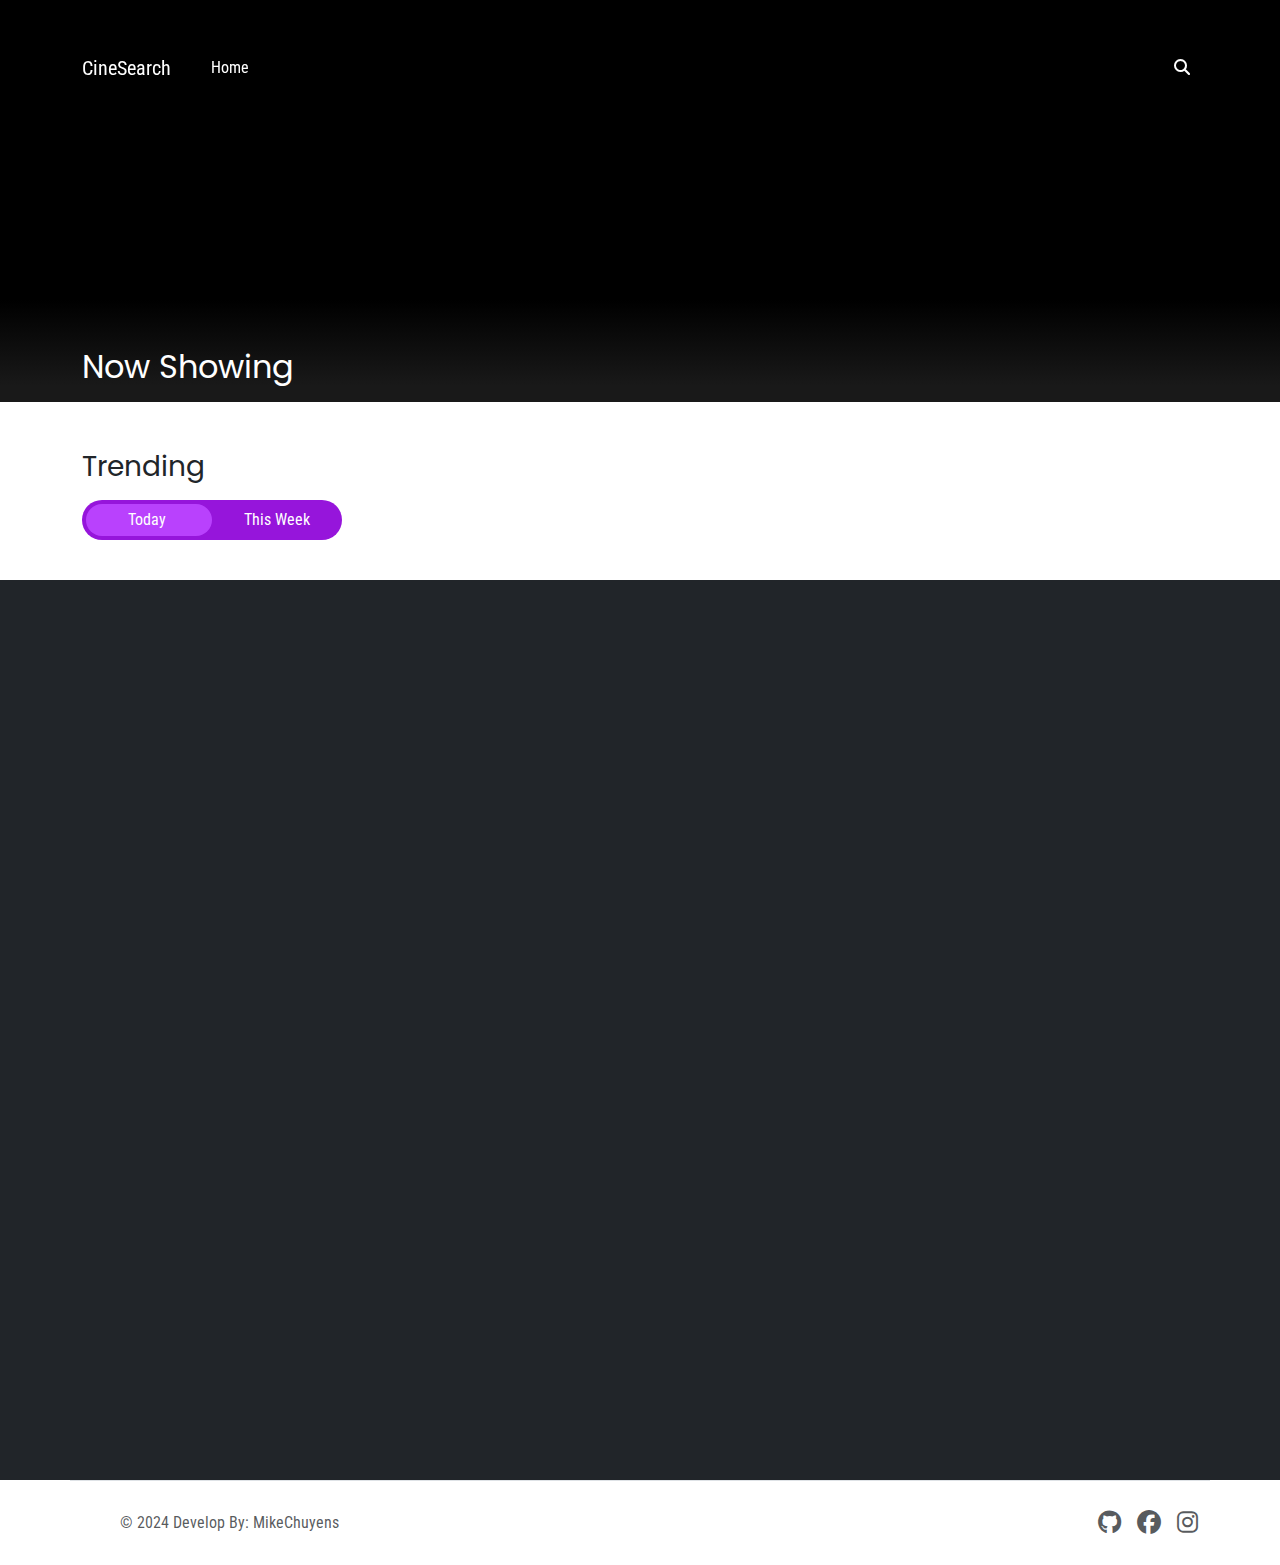
<file: index.html>
<!DOCTYPE html>
<html lang="en" data-style="dark">

<head>
	<meta charset="UTF-8" />
	<meta http-equiv="X-UA-Compatible" content="IE=edge" />
	<meta name="viewport" content="width=device-width, initial-scale=1.0" />
	<title>CineSearch</title>
	<link rel="shortcut icon" href="assets/images/logo/icon.png" type="image/x-icon">
	<link href="https://cdnjs.cloudflare.com/ajax/libs/bootstrap/5.3.3/css/bootstrap.min.css" rel="stylesheet">
	<link rel="stylesheet" href="assets/css/owl.carousel.css">
	<link rel="stylesheet" href="assets/css/owl.theme.default.css">

	<link rel="stylesheet" href="assets/css/style.css" />
	<link rel="stylesheet" href="https://cdnjs.cloudflare.com/ajax/libs/font-awesome/6.7.1/css/all.min.css">

</head>

<style>
	.owl-theme .owl-controls .owl-page {
    display: inline-block;
}
.owl-theme .owl-controls .owl-page span {
    background: none repeat scroll 0 0 #869791;
    border-radius: 20px;
    display: block;
    height: 12px;
    margin: 5px 7px;
    opacity: 0.5;
    width: 12px;
}
	.progress-container {
  position: relative;
  display: inline-block;
  text-align: center;
}

.progress-ring {
  transform: rotate(-90deg);
}

.progress-ring__circle {
  stroke-dasharray: 314; /* Circumference of the circle (2 * pi * radius) */
  stroke-dashoffset: 94.2; /* Adjust this value to set the percentage */
  transition: stroke-dashoffset 1s;
}

.progress-text {
  position: absolute;
  top: 30%;
  left: 30%;
font-size: 10px;

}
.ratingCircle{
	bottom: 0;
}
</style>
<body>


	<nav class="navbar navbar-expand-lg  pt-5 bg-transparent navbar-dark fixed-top navbar-custom">
		<div class="container-fluid container-md">
			<a class="navbar-brand" href="javascript:void(0)">CineSearch</a>
			<button class="navbar-toggler" type="button" data-bs-toggle="collapse" data-bs-target="#navbar-ex-5" id="">
				<span class="navbar-toggler-icon"></span>
			</button>

			<div class="collapse navbar-collapse ms-3" id="navbar-ex-5">
				<ul class="navbar-nav ">
					<li class="nav-item ">
						<a class="nav-link text-white" href="/"><i class="tf-icons navbar-icon bx bx-user"></i>
							Home
						</a>
					</li>

				</ul>

				<ul class="navbar-nav text-white ms-auto">
					<li class="nav-item dropdown has-megamenu">
						<a class="nav-link text-white dropdown" href="#" data-bs-toggle="dropdown" id="toggleMenu">
							<i class="fa-solid fa-magnifying-glass"></i>
						</a>
						<div class="dropdown-menu megamenu  rounded-0 dropdown_menu--animated dropdown_menu-7 "
							role="menu">
							<div class="container">
								<div class="input-group border-0">
									<span class="input-group-text border-0 bg-transparent" id="basic-addon1"><i
											class="fa-solid fa-magnifying-glass"></i></span>
									<input type="search" id="searchMovie" class="form-control searchMovie border-0"
										placeholder="Search for a movie, tv show, person..." aria-label="Username"
										aria-describedby="basic-addon1" onchange="return searchMovie()">
								</div>
							</div>
						</div> <!-- dropdown-mega-menu.// -->
					</li>
				</ul>
			</div>
		</div>
	</nav>

	<section class="hero">
		<div id="carouselExample" class="carousel slide carousel-fade container " data-bs-ride="carousel">
			<ol id="carousel-indicators" class="carousel-indicators "></ol>
			<div class="carousel-inner" style="margin-top: 200px;">
				<div class="row text-white" id="hero-carousel"></div>
			</div>
		</div>
	</section>

	<section class="nowShowing">
		
		  
		<div class="container pt-5 text-center text-md-start">
			<h2 class="section-title mb-3 text-white">Now Showing </h2>
			<div class="position-relative">


				<div class="owl-carousel mny position-relative mb-3" id="showingList">
				</div>
			</div>

		</div>


	</section>

	<section class="trending bg-white pt-5 pb-3 ">
		<div class="container  text-center text-md-start">
			<h3 class="section-title mb-3 text-dark">Trending </h3>
			<div class="d-flex justify-content-center justify-content-md-start">
				<label for="filter" class="switch mb-4" aria-label="Toggle Filter">
					<input type="checkbox" id="filter" />
					<span id="todayText">Today</span>
					<span id="weekText">This Week</span>
				</label>
			</div>

			<div class="position-relative bg-white">
				<div class="preloader text-center d-none" id="loaderTrending">
					<div class="loader mb-3"></div>
					<p>Loading</p>
				</div>
				<div class="owl-carousel position-relative mb-4" id="trending-results">
				</div>
			</div>

		</div>


	</section>

	<section class="vh-100 bg-dark ">

	</section>
	<!-- <section class="vh-100 bg-white ">
		<div class="container"> 

			<div id="showingList"></div>
		</div>
	</section> -->


	<!-- Modal -->
	<div class="modal fade" id="movieTrailer" tabindex="-1" aria-labelledby="exampleModalLabel" aria-hidden="true">
		<div class="modal-dialog modal-dialog-centered modal-xl">
			<div class="modal-content rounded-0 pb-0 bg-black ">
				<div class="modal-header border-0 text-white">
					<h1 class="modal-title fs-3" id="MTTrailer"></h1>
					<button type="button" class="btn-close" data-bs-dismiss="modal" aria-label="Close"></button>
				</div>
				<div class="modal-body p-2">

					<div class="ratio ratio-16x9 modalTrailerContainer">
						<iframe id="trailerVideo" src="" frameborder="0"
							allow="accelerometer; autoplay; clipboard-write; encrypted-media; gyroscope; picture-in-picture"
							allowfullscreen>
						</iframe>
					</div>
				</div>
			</div>
		</div>
	</div>

	
	<footer class="bg-white">
		<div class="container d-flex flex-wrap container justify-content-between align-items-center py-4 border-top">
			<div class="col-md-4 d-flex align-items-center">
				<a href="/" class="mb-3 me-2 mb-md-0 text-body-secondary text-decoration-none lh-1">
				  <svg class="bi" width="30" height="24"><use xlink:href="#bootstrap"></use></svg>
				</a>
				<span class="mb-3 mb-md-0 text-body-secondary">© 2024 Develop By: MikeChuyens</span>
			  </div>
		  
			  <ul class="nav col-md-4 justify-content-end list-unstyled d-flex">
				<li class="ms-3"><a class="text-body-secondary fs-4" href="#"><i class="fa-brands fa-github"></i></a></li>
				<li class="ms-3"><a class="text-body-secondary fs-4" href="#"><i class="fa-brands fa-facebook"></i></a></li>
				<li class="ms-3"><a class="text-body-secondary fs-4" href="#"><i class="fa-brands fa-instagram"></i></a></li>
			  </ul>
		</div>
	  </footer>

	<script src="https://cdnjs.cloudflare.com/ajax/libs/jquery/3.7.1/jquery.min.js"></script>
	<script src="https://cdnjs.cloudflare.com/ajax/libs/popper.js/2.9.2/umd/popper.min.js"></script>
	<script src="https://cdnjs.cloudflare.com/ajax/libs/bootstrap/5.3.3/js/bootstrap.min.js"></script>
	<script src="assets/js/owl.carousel.js"></script>

	<script src="assets/js/mega-dropdown.js"></script>
	<!-- <script src="assets/js/main.js"></script> -->
	<script src="assets/js/api.js"></script>
	<script>
		$(document).ready(function () {


			let isProcessing = false; // Prevent multiple rapid triggers

			// Ensure clicks on both text and checkbox trigger toggle
			$('#todayText, #weekText, #filter').on('click', function (e) {
				$('#loaderTrending').addClass('d-none');

				if (isProcessing) return; // Prevent multiple triggers during processing

				// Determine if the checkbox should toggle
				const checkbox = $('#filter');
				const isChecked = checkbox.prop('checked');

				if (e.target.id === 'todayText' && !isChecked) {
					// Prevent redundant toggle when clicking the active text
					return;
				} else if (e.target.id === 'weekText' && isChecked) {
					// Prevent redundant toggle when clicking the active text
					return;
				}

				// Process the toggle
				isProcessing = true;

				checkbox.prop('checked', !isChecked); // Toggle the state
				if (!isChecked) {
					$('#loaderTrending').removeClass('d-none');
					fetchTrendingThisWeek();
					setTimeout(() => {
						$('#loaderTrending').addClass('d-none');

					}, 2000)
				} else {
					$('#loaderTrending').removeClass('d-none');
					fetchTrendingToday();
					setTimeout(() => {
						$('#loaderTrending').addClass('d-none');

					}, 2000)
				}
				isProcessing = false; // Reset flag
				// Adjust delay as needed
			});
		})


		const navbar = document.querySelector('.navbar-custom');
		const dropdown = document.querySelector('#toggleMenu');

		dropdown.addEventListener('show.bs.dropdown', () => {
			navbar.classList.add('bg-dark', 'navbar-light');
			navbar.classList.remove('navbar-light', 'bg-transparent');
		});

		dropdown.addEventListener('hide.bs.dropdown', () => {
			navbar.classList.add('bg-transparent', 'navbar-light');
			navbar.classList.remove('bg-dark', 'navbar-light');
		});

		$('#movieTrailer').on('hidden.bs.modal', function (e) {
			document.getElementById('trailerVideo').src = '';
		})
	</script>

	<script>
		

		document.addEventListener('scroll', () => {
			const navbar = document.querySelector('.navbar');
			if (window.scrollY > 50) {
				navbar.classList.add('scrolled','p-3'); // Add both classes
				navbar.classList.remove('pt-5'); // Remove p-5 class
			} else {
				navbar.classList.remove('scrolled','p-3'); // Remove scrolled class
				navbar.classList.add('pt-5'); // Add p-5 class
			}
		});



		function openTrailerModal(MovieTrailerTitle) {
			$('#movieTrailer').modal('show');
			$('#MTTrailer').text(MovieTrailerTitle);
		}

		document.addEventListener("DOMContentLoaded", function () {
			document.querySelectorAll('.dropdown-menu').forEach(function (element) {
				element.addEventListener('click', function (e) {
					e.stopPropagation();
				});
			})
		});

		// function searchMovie() {
		// 	const param1 = $('#searchMovie').val();
		// 	const newPageUrl = `search_result.html?param1=${encodeURIComponent(param1)}`;

		// 	// Redirect to the new page
		// 	window.location.href = newPageUrl;
		// }
	</script>

</body>

</html>
</file>
<file: assets/css/style.css>
@import url('https://fonts.googleapis.com/css2?family=Iceland&family=Montserrat:ital,wght@0,100..900;1,100..900&family=Poppins:ital,wght@0,100;0,200;0,300;0,400;0,500;0,600;0,700;0,800;0,900;1,100;1,200;1,300;1,400;1,500;1,600;1,700;1,800;1,900&family=Roboto+Condensed:ital,wght@0,100..900;1,100..900&display=swap');

:root {
    --mny-black:#191919;
    --mny-pureblack:#000000;

    --mny-purple: #b941fd;
    --mny-dark-purple: #9615db;

    --mny-red: #e74c3c;
    --mny-dark-red: #c0392b;

    --mny-orange: #e67e22;
    --mny-dark-orange: #d35400;

    --mny-dark: #596174;
    --mny-darker: #303a52;

    --mny-light: #ecf0f1;
    --mny-dark-light: #bdc3c7;

    --mny-green: #1abc9c;
    --mny-dark-green: #16a085;

    --mny-gray: #95a5a6;
    --mny-dark-gray: #7f8c8d;

    --mny-blue: #3498db;
    --mny-dark-blue: #2980b9;

    --mny-gradient-bluegreen: linear-gradient(to right, var(--mny-dark-blue), var(--mny-green));
    --mny-gradient-purple: linear-gradient(to right, var(--mny-dark-purple), var(--mny-purple));
    --mny-gradient-blue: linear-gradient(to right, var(--mny-dark-blue), var(--mny-blue));

    --mny-font-robot: 'Roboto Condensed', sans-serif;
    --mny-font-mont: 'Montserrat', sans-serif;
    --mny-font-poppins: 'Poppins', sans-serif;
}

*,
*::before,
*::after {
    padding: 0;
    margin: 0;
    box-sizing: border-box;

}

body {
    background:var(--mny-black);
    font-family: var(--mny-font-robot);
}
.mny-text-primary{
    color: var(--mny-dark-purple) !important;
}

.mny-gradient-purple {
    background: var(--mny-gradient-purple);
}

.mny-gradient-bluegreen {
    background: var(--mny-gradient-bluegreen);
}

.mny-purple {
    background-color: var(--mny-dark-purple);
    color: var(--mny-light);
}

.navbar {
    transition: background-color 0.5s ease-in-out, padding 0.5s ease-in-out;
    border-bottom: 0 !important;
}

.navbar.scrolled {
    background: linear-gradient(to  left , #190087 , #a230ed,  #190087 );
    box-shadow: 0 4px 6px rgba(0, 0, 0, 0.1);
}


.navbar.mny-gradient-bluegreen a {
    color: var(--mny-light);
}

.navbar-toggler.collapsed span {
    color: var(--mny-light);
}

.hero {
    position: relative;
    height: auto;
    background: var(--mny-pureblack);
    width: 100%;
    display: flex;
    align-items: center;
    font-family: var(--mny-font-robot);
    z-index: 999;
}

.hero .container {
    z-index: 999;
    margin-bottom: 50px;
    margin-top: 50px;
}

.hero::after {
    content: "";
    width: 100%;
    height: 100%;
    background-color: var(--mny-pureblack);
    position: absolute;
    z-index: 9;
    -webkit-mask-image: linear-gradient(to bottom, #212529, transparent);
    mask-image: linear-gradient(to bottom, #212529, transparent);
    background-size: cover, contain;
    background-repeat: no-repeat, no-repeat;
    background-position: top;
    filter: blur(2px);

}

.carousel-indicators [data-bs-target]{
    height: 0.8em !important;
    width: 0.8em !important;
    padding: 0px; 
    margin: 0 5px;
    color:transparent;
    border-radius: 50%;
    background-clip: none;
    background-color: var(--mny-dark-light);

}
.carousel-indicators{
    right: 0 !important;
    margin-right: 0 !important;
    justify-content: end;
    overflow: hidden !important;
}

.genre {
    color: var(--mny-orange);
    font-size: 1em;
}


.section-title {
    font-family: var(--mny-font-poppins);
    font-weight: normal;
}


.nowShowing{
    background: linear-gradient(to bottom, var(--mny-pureblack), var(--mny-black));
}
.trending{
    /* background: linear-gradient(to  left bottom, #190087 , #fff); */
    /* background: linear-gradient(to top, var(--mny-pureblack), var(--mny-black)); */

}



.trendingItems{
    overflow: hidden;
    transition: 0.5s ease-in-out;
    position: relative;
}
/* .trendingItems:hover{
    scale: 1.05;
    border:2px solid var(--mny-dark-purple) !important;
} */

.trendingItems:hover > .trendingPoster {
    filter: grayscale(100%);

}
.trendingItems:hover > .trendingDetails{
    opacity: 1;

}
.trendingDetails{
    flex-direction: column;
    transition: 0.5s ease-in-out;
    background-color: #2a2a2adb;
    color:#fff;
    opacity: 0;

}
/* trending toggle */
.switch {
    --_switch-bg-clr: var(--mny-dark-purple);
    --_switch-padding: 4px; /* padding around button*/
    --_slider-bg-clr: var(--mny-purple); /* slider color unchecked */
    --_slider-bg-clr-on: var(--mny-purple); /* slider color checked */
    --_slider-txt-clr: #ffffff;
    --_label-padding: 0.5rem 2rem; /* padding around the labels -  this gives the switch it's global width and height */
    --_switch-easing: cubic-bezier(
      0.47,
      1.64,
      0.41,
      0.8
    ); /* easing on toggle switch */
    color: white;
    width: fit-content;
    display: flex;
    justify-content: center;
    position: relative;
    border-radius: 9999px;
    cursor: pointer;
    display: grid;
    grid-template-columns: repeat(2, minmax(0, 1fr));
    position: relative;
    isolation: isolate;
  }
  
  .switch input[type="checkbox"] {
    position: absolute;
    width: 1px;
    height: 1px;
    padding: 0;
    margin: -1px;
    overflow: hidden;
    clip: rect(0, 0, 0, 0);
    white-space: nowrap;
    border-width: 0;
  }
  .switch > span {
    display: grid;
    place-content: center;
    transition: opacity 300ms ease-in-out 150ms;
    padding: var(--_label-padding);
  }
  .switch::before,
  .switch::after {
    content: "";
    position: absolute;
    border-radius: inherit;
    transition: inset 150ms ease-in-out;
  }
  /* switch slider */
  .switch::before {
    background-color: var(--_slider-bg-clr);
    inset: var(--_switch-padding) 50% var(--_switch-padding)
      var(--_switch-padding);
    transition:
      inset 500ms var(--_switch-easing),
      background-color 500ms ease-in-out;
    z-index: -1;
  }
  /* switch bg color */
  .switch::after {
    background-color: var(--_switch-bg-clr);
    inset: 0;
    z-index: -2;
  }
 
  .switch:has(input:checked):hover > span:first-of-type,
  .switch:has(input:not(:checked)):hover > span:last-of-type {
    opacity: 1;
    transition-delay: 0ms;
    transition-duration: 100ms;
  }
 
  /* checked - move slider to right */
  .switch:has(input:checked)::before {
    background-color: var(--_slider-bg-clr-on);
    inset: var(--_switch-padding) var(--_switch-padding) var(--_switch-padding)
      50%;
  }



.searchMovie:focus{
    box-shadow: none !important;
}

.navbar .megamenu{ 
    padding: 1rem;  
    border: 0px !important;
    transition: 0.5s ease-in-out;
}


/* buttons */

.mny-btn-outline-warning{
    --mny-btn-bg:var(--mny-dark-purple);
    border:2px solid var(--mny-dark-purple);
    color:#fff;
}
.btn:hover {
  color: var(--mny-light);
  background-color: var(--mny-btn-bg);
  border-color: var(--mny-btn-bg);
}


/* badge */
.mny-badge-purple{
    cursor: pointer;
    transition: 0.1s ease-in-out;
    background-color: var(--mny-purple);
}
.mny-badge-purple:hover{
    background-color: var(--mny-dark-purple) !important;
}
/* Block UI overlay for the loader */
.t-sec{
    position: relative;
    height: 20%;
    background-image: url('../images/bg_trending.png');
    background-size: 50%;
}
.preloader{
    display: flex;
    flex-direction: column;
    justify-content: center;
    align-items: center;
    position: absolute;
    z-index: 9999;
    color:var(--mny-dark-purple);
    height: 100%;  
    width: 100%;
    background: #fff;

    
}

.loader {
    width: 60px;
    height: 60px;
    border: 2px solid var(--mny-dark-purple);
    box-shadow:
      0 0 8px var(--mny-dark-purple),
      0 0 8px var(--mny-dark-purple) inset;
    border-radius: 5px;
    animation: 2s loading ease-in-out infinite;
  }
  @keyframes loading {
    0% {
      transform: rotateX(0) rotateY(0) rotateZ(0);
    }
    33% {
      transform: rotateX(180deg) rotateY(0) rotateZ(0);
    }
    67% {
      transform: rotateX(180deg) rotateY(180deg) rotateZ(0);
    }
    100% {
      transform: rotateX(180deg) rotateY(180deg) rotateZ(180deg);
    }
  }
  
  













/* ============ desktop view ============ */
@media all and (min-width: 992px) {

  .navbar .has-megamenu{position:static!important;}
  .navbar .megamenu{left:0; right:0; width:100%; margin-top:0;  }

}	
/* ============ desktop view .end// ============ */

/* ============ mobile view ============ */
@media(max-width: 991px){
  .navbar.fixed-top .navbar-collapse, .navbar.sticky-top .navbar-collapse{
        overflow-y: auto;
        max-height: 90vh;
        margin-top:10px;
  }
}

.dropdown_menu-7 {
    transition: 4s ease-in-out;
    animation: rotateMenu 400ms ease-in-out forwards;
    transform-origin: top center;
}

@-moz-keyframes rotateMenu {
    0% {
        transform: rotateX(-90deg);
    }

    70% {
        transform: rotateX(20deg);
    }

    100% {
        transform: rotateX(0deg);
    }
}

@-webkit-keyframes rotateMenu {
    0% {
        transform: rotateX(-90deg);
    }

    70% {
        transform: rotateX(20deg);
    }

    100% {
        transform: rotateX(0deg);
    }
}

@-o-keyframes rotateMenu {
    0% {
        transform: rotateX(-90deg);
    }

    70% {
        transform: rotateX(20deg);
    }

    100% {
        transform: rotateX(0deg);
    }
}

@keyframes rotateMenu {
    0% {
        transform: rotateX(-90deg);
    }

    70% {
        transform: rotateX(20deg);
    }

    100% {
        transform: rotateX(0deg);
    }
}
</file>
